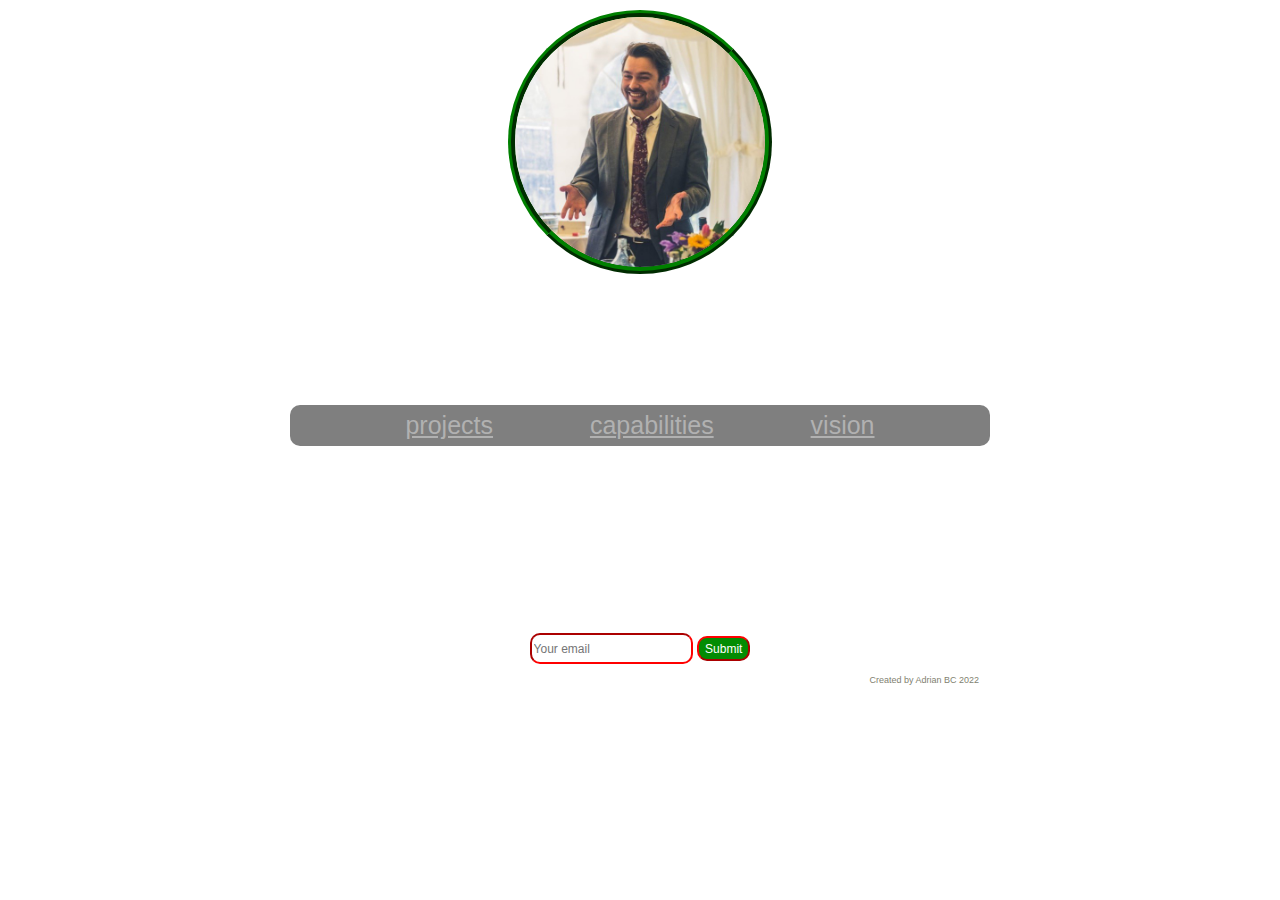
<file: index.html>
<!DOCTYPE html>
<html lang="en">
<head>
    <meta charset="UTF-8">
    <meta http-equiv="X-UA-Compatible" content="IE=edge">
    <meta name="viewport" content="width=device-width, initial-scale=1.0">
    <link href="./style.css" rel="stylesheet" />
    <title>Adrian CB</title>
</head>

<body>

<header>
    <img src="./resources/adrianPresenting.jpg" alt="Adrian presenting">
    <h1>Adrian BC</h1>
    <ul>
        <li><a class='menuLink' href="./projects.html">projects</a></li>
        <li><a class='menuLink' href="./capabilities.html">capabilities</a></li>
        <li><a class='menuLink' href="./vision.html">vision</a></li>
    </ul>
</header>

<main> 
    <p>Hi! I'm Adrian, a full stack software engineer with 6 years hands-on experience in <strong>cyber security, product management</strong> and <strong>SEO</strong>. I am based in the greatest modern city that our mytical moon has ever seen - London!</p>
    <p>Throughout the 2020's, I am enhancing my development and cyber security skills to build a portfolio of start-of-the-art web applications, with world-leading security. </p>

    <div id="subscribe">
        <input type="email" placeholder="Your email">
        <input id="submit" type="submit">
    </div>

</main>

<footer>Created by Adrian BC 2022</footer>



</body>
</html>
</file>
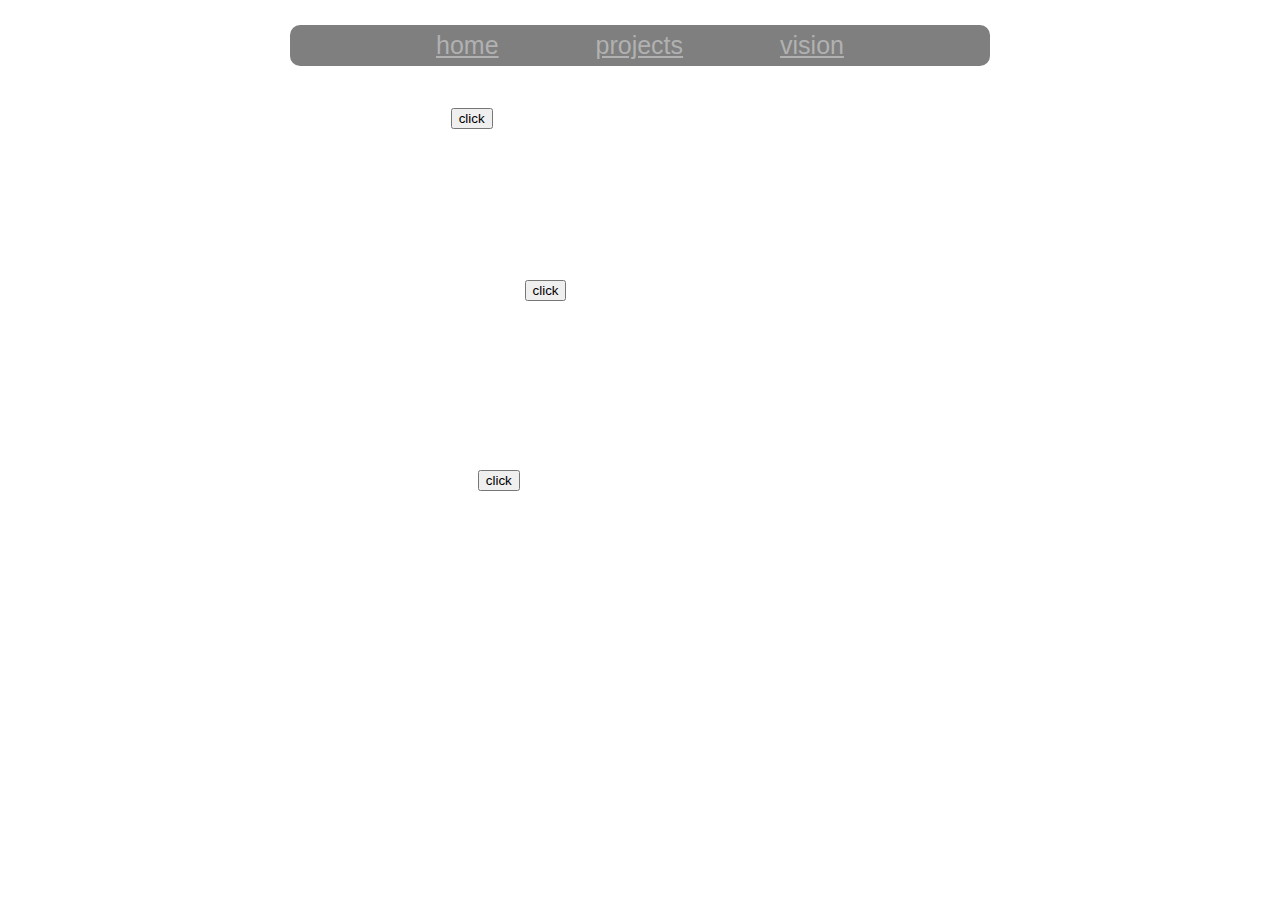
<file: capabilities.html>
<!DOCTYPE html>
<html lang="en">
<head>
    <script type="text/javascript" src="/my-script.js"></script>
    <meta charset="UTF-8">
    <meta http-equiv="X-UA-Compatible" content="IE=edge">
    <meta name="viewport" content="width=device-width, initial-scale=1.0">
    <link href="./style.css" rel="stylesheet" />
        <style>
            section {
                text-align: justify;
                padding: 10px;
            }
        </style>
    <title>My capabilities as web developer</title>
</head>

<header>
    <ul>
        <li><a class='menuLink' href="./index.html">home</a></li>
        <li><a class='menuLink' href="#">projects</a></li>
        <li><a class='menuLink' href="#">vision</a></li>
    </ul>
</header>

<body>

    <section>
        <h2 class="h2capabilities">HTML & CSS</h2>
        <button>click</button>
        <p>Marfa church-key kitsch bicycle rights, 8-bit mixtape cardigan gentrify Echo Park. Street art swag brunch, next level roof party Schlitz hella organic keffiyeh selfies. You probably haven't heard of them polaroid hashtag +1, meggings biodiesel Portland High Life cray tumblr retro.</p>
        <marquee class="dot">.</marquee>
    </section>
    <section>
        <h2 class="h2capabilities">Javascript FE & BE</h2>
        <button>click</button>
        <p>chambray you probably haven't heard of them pour-over viral selvage umami skateboard VHS post-ironic selfies. Wes Anderson gentrify fanny pack twee, bicycle rights bitters blog keffiyeh plaid flannel. Tonx irony cliche sustainable mlkshk bitters. Four loko leggings chambray Vice.</p>
        <marquee class="dot" scrolldelay="150">.</marquee>
    </section>
    <section>
        <h2 class="h2capabilities">Express & SQL</h2>
        <button>click</button>
        <p>ethical thundercats sustainable locavore quinoa Neutra. Aesthetic tacky sweater single-origin coffee, bicycle rights organic lo-fi street art american apparel ennui four loko ethnic Brooklyn small batch. Forage YOLO polaroid</p>
        <marquee class="dot" scrolldelay="22">.</marquee>
    </section>
 
</body>
</html>
</file>
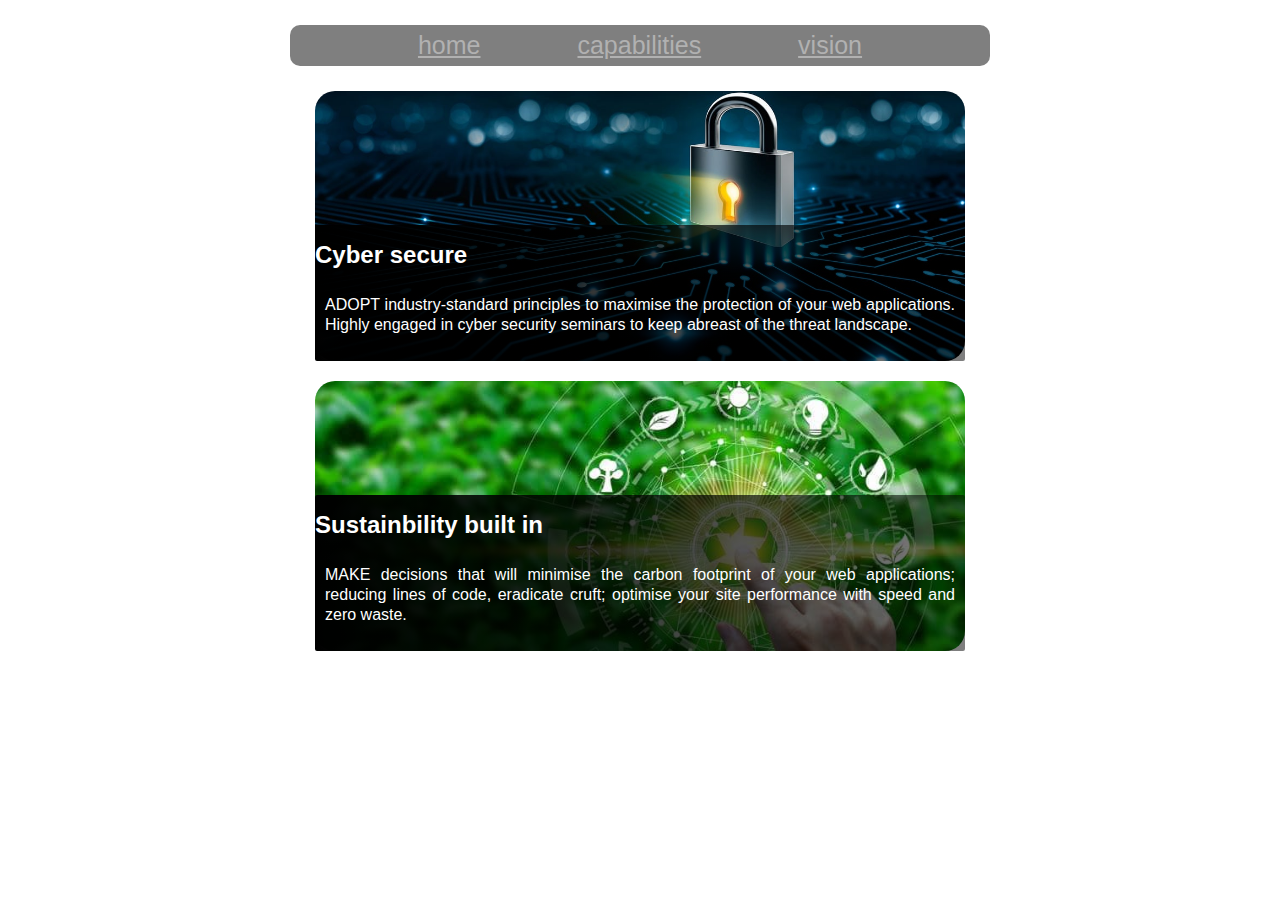
<file: projects.html>
<!DOCTYPE html>
<html lang="en">
<head>
    <meta charset="UTF-8">
    <meta http-equiv="X-UA-Compatible" content="IE=edge">
    <meta name="viewport" content="width=device-width, initial-scale=1.0">
    <link href="./style.css" rel="stylesheet" />
    <title>Adrian CB</title>
</head>

<body>
<header>
    <ul>
        <li><a class='menuLink' href="./index.html">home</a></li>
        <li><a class='menuLink' href="./capabilities.html">capabilities</a></li>
        <li><a class='menuLink' href="./vision.html">vision</a></li>
    </ul>
</header>

<main>
    <div class="testPositioning" id="cyberDiv">
        <div class="imgParagraph">
            <h2>Cyber secure</h2>
            <p>ADOPT industry-standard principles to maximise the protection of your web applications. Highly engaged in cyber security seminars to keep abreast of the threat landscape.</p>
        </div>
    </div>

    <div class="testPositioning" id="sustainaDiv">
        <div class="imgParagraph">
            <h2>Sustainbility built in</h2>
            <p>MAKE decisions that will minimise the carbon footprint of your web applications; reducing lines of code, eradicate cruft; optimise your site performance with speed and zero waste.</p>
        </div>
    </div>
</main>


</body>
</html>
</file>
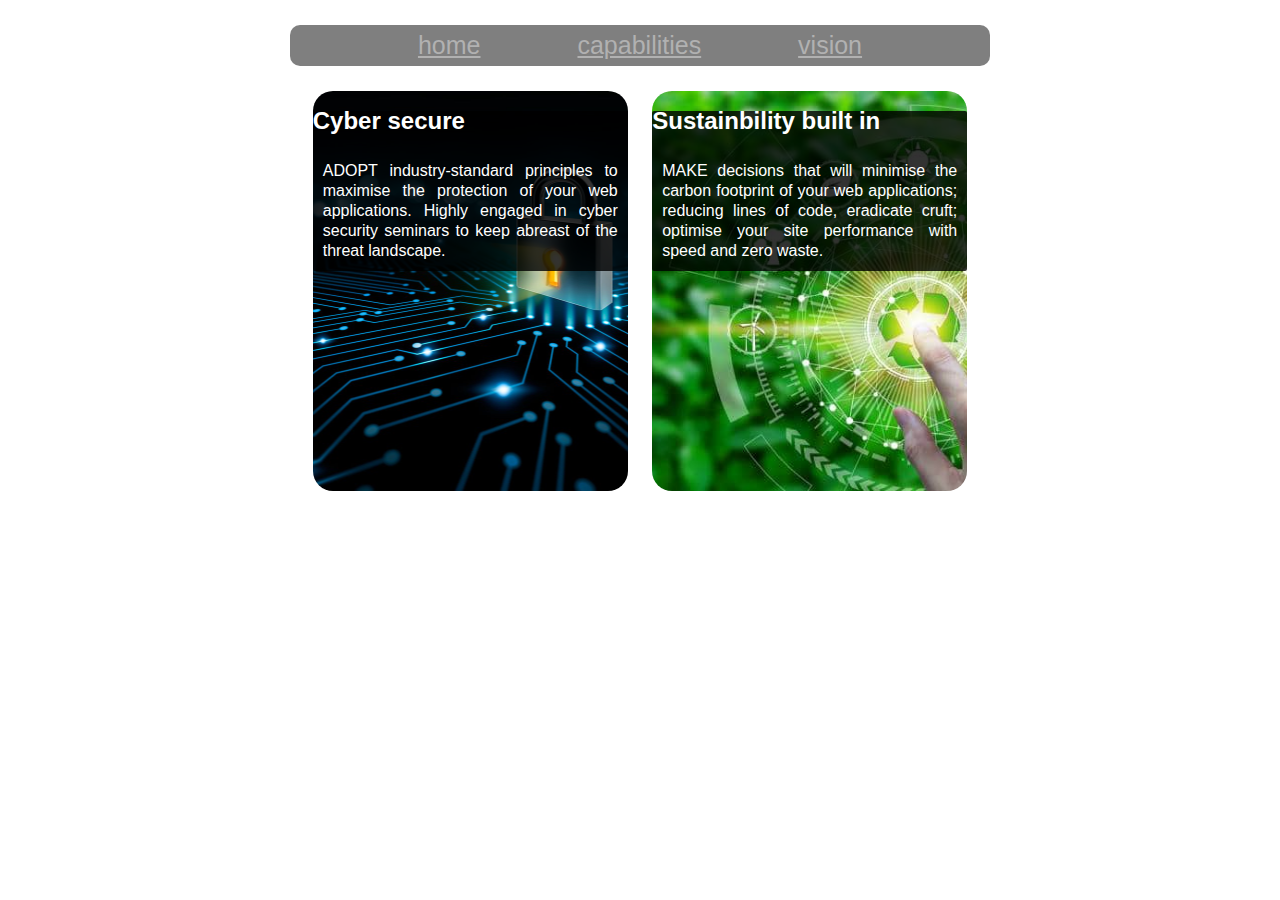
<file: projectsSideBySide.html>
<!DOCTYPE html>
<html lang="en">
<head>
    <meta charset="UTF-8">
    <meta http-equiv="X-UA-Compatible" content="IE=edge">
    <meta name="viewport" content="width=device-width, initial-scale=1.0">
    <link href="./style.css" rel="stylesheet" />
    <title>Adrian CB</title>
</head>

<body>
<header>
    <ul>
        <li><a class='menuLink' href="./index.html">home</a></li>
        <li><a class='menuLink' href="./capabilities.html">capabilities</a></li>
        <li><a class='menuLink' href="./vision.html">vision</a></li>
    </ul>
</header>

<main>
    <div class="testPositioning2" id="cyberDiv">
        <div class="imgParagraph2">
            <h2>Cyber secure</h2>
            <p>ADOPT industry-standard principles to maximise the protection of your web applications. Highly engaged in cyber security seminars to keep abreast of the threat landscape.</p>
        </div>
    </div>

    <div class="testPositioning2" id="sustainaDiv">
        <div class="imgParagraph2">
            <h2>Sustainbility built in</h2>
            <p>MAKE decisions that will minimise the carbon footprint of your web applications; reducing lines of code, eradicate cruft; optimise your site performance with speed and zero waste.</p>
        </div>
    </div>
</main>


</body>
</html>
</file>
<file: style.css>
body {
    max-width: 700px;
    margin: 0 auto;
    background: url("https://th.bing.com/th/id/OIP.pGq5lT0RuUqDG4dI3ir4ngHaEK?pid=ImgDet&rs=1");
    background-size: cover;
    background-position: center;
    color: white;
    font-family: Helvetica, Arial, sans-serif;
    text-align: center;
}

/* Header settings */

header {
    font-size: 25px;
}

img {
    border-radius: 200px;
    margin-top: 10px;
    border: 7px solid green;
    border-style: ridge;
    height: 250px;
}

ul {
    padding: 6px 5px;
    list-style: none;
    background: rgba(0,0,0,0.5);
    border-radius: 10px;
}

li {
    display: inline;
    padding: 15px;
    margin: 30px;
}

/* Body settings */

input {
    border-color: red;
    border-radius: 10px;
    height: 25px;
    padding: 1px, 8px; /* how to manage this? */
    font-size: 12px;
}

.menuLink {
    color: rgb(177, 177, 177);
}

#submit {                  /* or input[type="submit"] */
    color: white;
    background: rgb(3, 140, 3);
    border-radius: 10px;
}

#subscribe {
    margin: 0px, 0px, 20px, 0px;
    padding: 0px, 0px, 20px, 0px;
}

p {
    text-align: justify;
    padding: 10px;
}

/* capabilities webpage settings */

.dot {
    font-size: 1ch;
    line-height: 1px;
}

.h2capabilities {
    display: inline;
}

/* PROJECTS webpage settings - BLOCK display */

.testPositioning {
    height: 270px;
    max-width: 650px;
    margin: 0 auto;
    position: relative;
    background-size: cover;
    background-position: center;
    border-radius: 20px;
    margin-bottom: 20px;
}
#cyberDiv {
    background-image: url("./resources/cyberSecurity.jpg");
}
#sustainaDiv {
    background-image: url("./resources/sustainableTech.jpg");
}
.imgParagraph {
    text-align: justify;
    line-height: 20px;
    background: linear-gradient(to right, rgba(0,0,0,1), rgba(0,0,0,0.5)); /* need to add vendor prefixes */
    position: absolute;
    bottom: 0;
    margin: 0;
    border-radius: 2px;
}

/* PROECTS SideBySide settings - inline display*/

.testPositioning2 {
    height: 400px;
    max-width: 45%;
    margin: 0 10px;
    position: relative;
    background-size: cover;
    background-position: center;
    border-radius: 20px;
    margin-bottom: 20px;
    display: inline-block;
}
.imgParagraph2 {
    text-align: justify;
    line-height: 20px;
    background-color: rgba(0,0,0,0.8);
    position: relative;
    bottom: 0px; /* why is this not working?! */
    margin: 0;
    border-radius: 2px;
}

/* FOOTER SETTINGS */

footer {
    text-align: right;
    font-size: xx-small;
    color:rgb(127, 127, 112);
    padding: 11px;
}

/* REPONSIVE DESIGN SETTINGS */

@media(max-width: 700px) {
    h1 {
        margin: 5px,5px,1px,5px;
        padding: 0px
    }
    li {
       display: block;
       padding: 4px;
       margin: 5px;
       font-size: 20px;
    }
}
</file>
